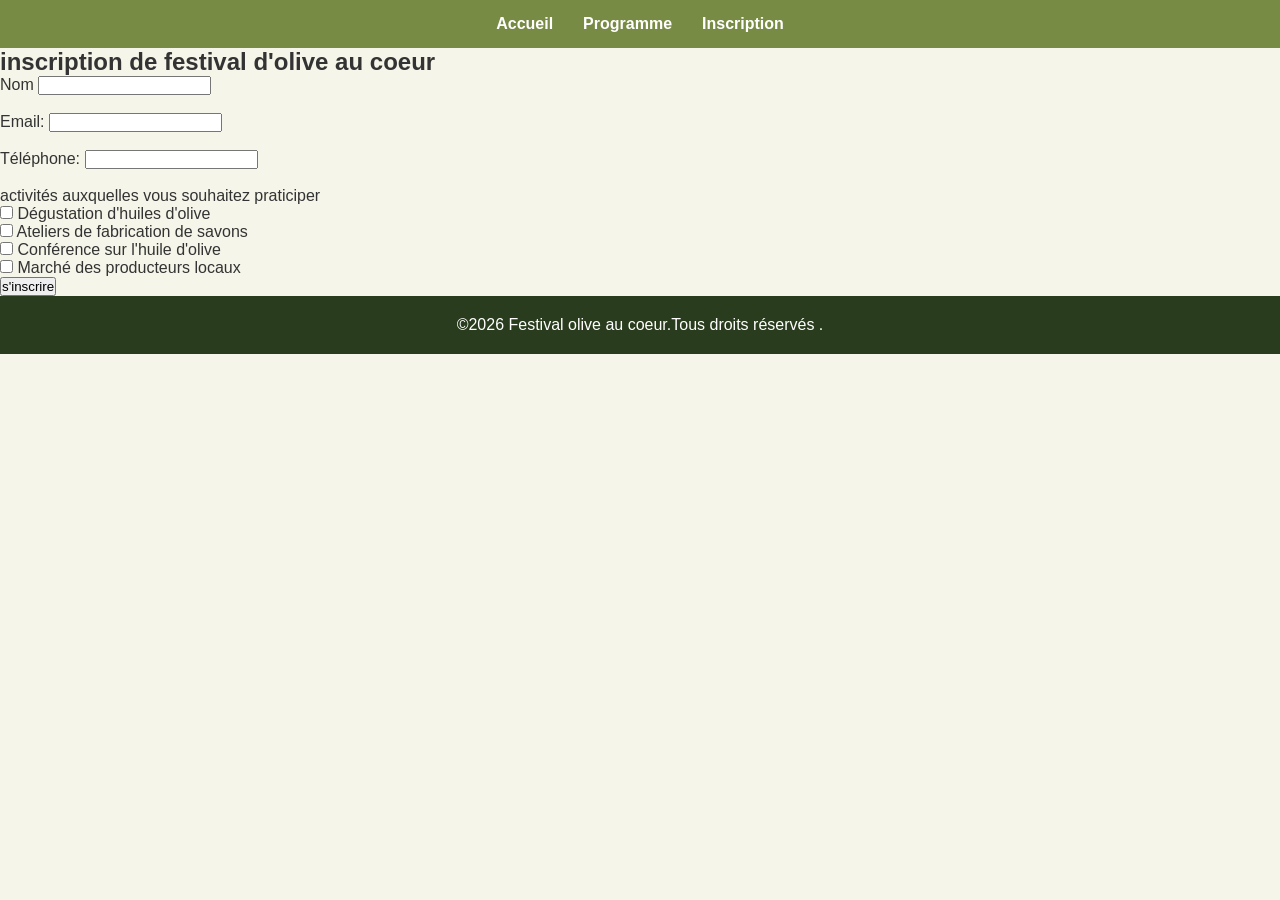
<file: inscription.html>
<!DOCTYPE html>
<html lang="en">
<head>
    <meta charset="UTF-8">
    <meta name="viewport" content="width=device-width, initial-scale=1.0">
    <title> inscription de Festival </title>
    <link rel="stylesheet" href="style.css">
</head>
<body>
 <nav class="navbar">
        <ul>
            <li><a href="index.html">Accueil</a></li>
            <li><a href="program.html">Programme</a></li>
            <li><a href="inscription.html">Inscription</a></li>
        </ul>
    </nav>
<main>
    <section> 
        <h1>inscription de festival d'olive au coeur </h1>
        <form action="submit-inscription.php" method="post">
            <label for="name">Nom</label>
            <input type="text"id="name" name="name" required><br><br>
            
            <label for="email">Email:</label>
            <input type="email"id="email" name="email" required><br><br>

            <label for="phone">Téléphone:</label>
            <input type="tel" id="phone" name="phone"><br><br>

            <label for="activités">activités auxquelles vous souhaitez praticiper</label><br>
            <input type="checkbox" id="testing" name="activities[]" value="Dégustation d'huiles d'olive">
            <label for="tasting">Dégustation d'huiles d'olive</label><br>

            <input type="checkbox"id="workshop"name="activities[]" value="Ateliers de fabrication de savons">
            <label for="workshop">Ateliers de fabrication de savons</label><br>

            <input type="checkbox"id="Conférence" name="activities[]"value="Conférence sur l'huile d'olive">
            <label for="Conférence">Conférence sur l'huile d'olive</label><br>

            <input type="checkbox" id="market" name="activities" value="Marché des produieurs locaux">
            <label for="market">Marché des producteurs locaux</label><br>

            <input type="submit" value="s'inscrire">
        </form>

    
    </section>
</main>
<footer>
    <p>&copy;2026 Festival olive au coeur.Tous droits réservés .</p>
</footer>
</body>
</html>
</file>
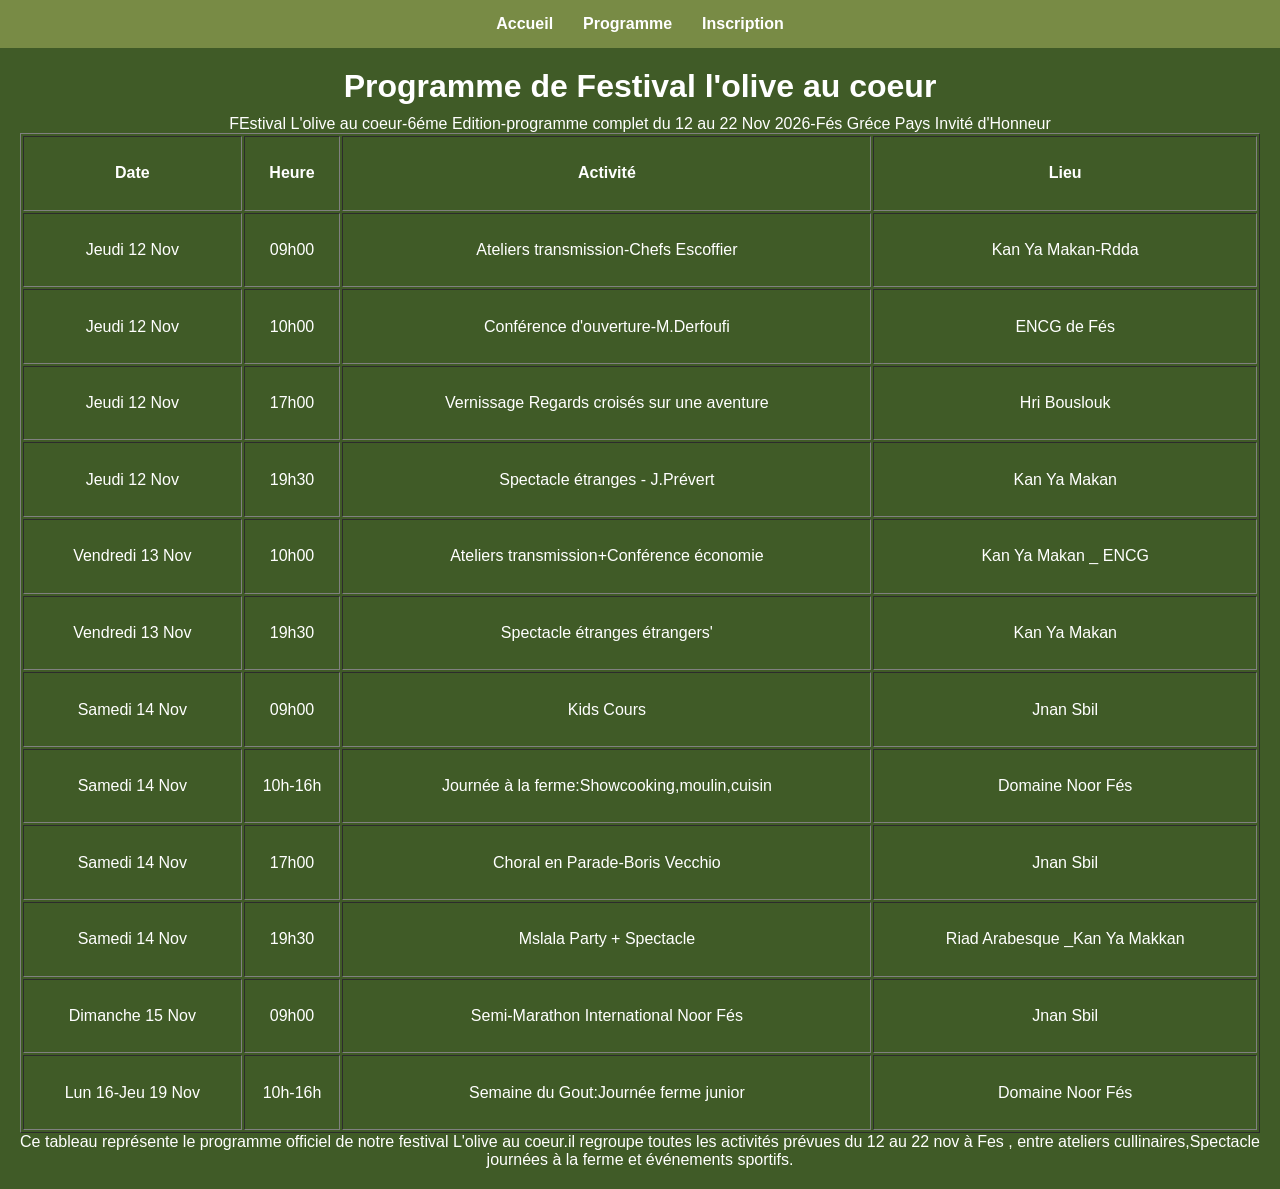
<file: program.html>
<!DOCTYPE html>
<html lang="en">
<head>
    <meta charset="UTF-8">
    <meta name="viewport" content="width=device-width, initial-scale=1.0">
    <title>Programme de fistival</title>
      <link rel="stylesheet" href="style.css">
    
</head>
<body>
    <nav class="navbar">
        <ul>
            <li><a href="index.html">Accueil</a></li>
            <li><a href="program.html">Programme</a></li>
            <li><a href="inscription.html">Inscription</a></li>
        </ul>
    </nav>
    <header>
    <h1>Programme de Festival l'olive au coeur</h1>
    <p>FEstival L'olive au coeur-6éme Edition-programme complet du 12 au 22 Nov
        2026-Fés Gréce Pays Invité d'Honneur </p> 
    <table border="1px" align="center" width="100%" height="1000px">
        <tr>
            <th>Date</th>
            <th>Heure</th>
            <th>Activité</th>
            <th>Lieu</th>
        </tr>
        <tr>
            <td>Jeudi 12 Nov</td>
            <td>09h00</td>
            <td>Ateliers transmission-Chefs Escoffier</td>
            <td>Kan Ya Makan-Rdda</td>
        </tr>
         <tr>
            <td>Jeudi 12 Nov</td>
            <td>10h00</td>
            <td>Conférence d'ouverture-M.Derfoufi</td>
            <td>ENCG de Fés </td>
         </tr>
         <tr>
            <td>Jeudi 12 Nov </td>
            <td>17h00</td>
            <td>Vernissage Regards croisés sur une aventure </td>
            <td>Hri Bouslouk</td>
         </tr>
         <tr>
         <td>Jeudi 12 Nov </td>
         <td>19h30</td>
         <td>Spectacle étranges - J.Prévert</td>
         <td>Kan Ya Makan </td>
         </tr>
         <tr>
            <td>Vendredi 13 Nov</td>
            <td>10h00</td>
            <td>Ateliers transmission+Conférence économie </td>
            <td>Kan Ya Makan _ ENCG</td>
         </tr>
         <tr>
            <td>Vendredi 13 Nov</td>
            <td>19h30</td>
            <td>Spectacle étranges étrangers'</td>
            <td>Kan Ya Makan</td>
         </tr>
         <tr>
            <td>Samedi 14 Nov</td>
            <td>09h00</td>
            <td>Kids Cours</td>
            <td>Jnan Sbil</td>
         </tr>
         <tr>
            <td>Samedi 14 Nov </td>
            <td>10h-16h</td>
            <td>Journée à la ferme:Showcooking,moulin,cuisin</td>
            <td>Domaine Noor Fés</td>
         </tr>
         <tr>
            <td>Samedi 14 Nov</td>
            <td>17h00</td>
            <td>Choral en Parade-Boris Vecchio</td>
            <td>Jnan Sbil</td>
         </tr>
         <tr>
            <td>Samedi 14 Nov </td>
            <td>19h30</td>
            <td>Mslala Party + Spectacle</td>
            <td>Riad Arabesque _Kan Ya Makkan</td>
         </tr>
         <tr>
            <td>Dimanche 15 Nov</td>
            <td>09h00</td>
            <td>Semi-Marathon International Noor Fés</td>
            <td>Jnan Sbil</td>
         </tr>
         <tr>
            <td>Lun 16-Jeu 19 Nov</td>
            <td>10h-16h</td>
            <td>Semaine du Gout:Journée ferme junior</td>
            <td>Domaine Noor Fés</td>
         </tr>
    </table>
          <p> Ce tableau représente le programme officiel de notre festival L'olive au 
            coeur.il regroupe toutes les activités prévues du 12 au 22 nov à Fes , entre 
            ateliers cullinaires,Spectacle journées à la ferme et événements sportifs.
          </p>
    </header>
</body>


</html>
</file>
<file: style.css>
/* GENERAL */
* {
margin: 0;
padding: 0;
box-sizing: border-box;
}

body {
font-family: Arial, sans-serif;
background-color: #f5f5e9;
color: #333;
}.compte-a-rebours {
    display: flex;
}

/* HEADER */
header {
background-color: #405b27;
color: white;
text-align: center;
padding: 20px;
}

header h1 {
font-size: 32px;
margin-bottom: 10px;
}

/* NAVBAR */
.navbar {
background-color: #788b45;
padding: 15px;
}

.navbar ul {
list-style: none;
display: flex;
justify-content: center;
gap: 30px;
}

.navbar ul li a {
color: white;
text-decoration: none;
font-weight: bold;
}

.navbar ul li a:hover {
color: #f5e6b8;
}

/* HERO */
.hero {
height: 500px;

background-image:
linear-gradient(rgba(0,0,0,0.45), rgba(0,0,0,0.45)),
url("image/Capture-decran-2023-10-31-a-11.02.47.png");

background-size: cover;
background-position: center;

display: flex;
flex-direction: column;
justify-content: center;
align-items: center;

text-align: center;
color: white;
padding: 20px;
}

.hero h2 {
font-size: 35px;
margin-bottom: 20px;
}

.hero p {
font-size: 18px;
margin-bottom: 30px;
}

/* BUTTON */
.btn {
background-color: antiquewhite;
color: #405b27;
padding: 13px 25px;
text-decoration: none;
border-radius: 25px;
font-weight: bold;
}

.btn:hover {
background-color: #788b45;
color: white;
}

/* ABOUT */
.about {
padding: 50px 20px;
text-align: center;
}

.about h2 {
color: #405b27;
margin-bottom: 20px;
}

.about p {
font-size: 17px;
line-height: 1.8;
}

/* PROGRAMME */
.program {
padding: 50px 20px;
text-align: center;
background-color: #e8ebd6;
}

.program h2 {
color: #405b27;
margin-bottom: 20px;
}

.program p {
margin: 15px;
}

.program a {
color: #405b27;
font-weight: bold;
text-decoration: none;
}

/* COUNTDOWN */
.countdown {
background-color: #405b27;
color: white;
text-align: center;
padding: 50px 20px;
}

.countdown h2 {
font-size: 28px;
margin-bottom: 30px;
}

.timer {
display: flex;
justify-content: center;
gap: 20px;
flex-wrap: wrap;
}

.time-box {
background-color: #f5f5e9;
color: #405b27;
padding: 20px;
border-radius: 12px;
width: 100px;
}

.time-box span {
display: block;
font-size: 30px;
font-weight: bold;
}

.time-box small {
font-size: 14px;
}

/* FOOTER */
footer {
background-color: #293c1d;
color: white;
text-align: center;
padding: 20px;
}

/* RESPONSIVE */
@media screen and (max-width: 600px) {
.navbar ul {
flex-wrap: wrap;
gap: 15px;
}

.hero h2 {
font-size: 25px;
}

.hero p {
font-size: 16px;
}
}

/*Countdiwn Design*/
.countdown{
    display: flex;
    flex-direction: row;
    justify-content: center;
    align-items: center;
    margin-top: 25px;
    margin-bottom: 25px;
    flex-wrap: wrap;
    gap:15px ;
}

.time-box{ 
    background-color: #788b45;
    color: white;
    width: 110px;
    padding: 20px 10px;
    border-radius: 15px;
    text-align: center;
    box-sizing: border-box;
}

.time-box h2{
    font-size: 30px;
    margin: 0;
    
}
.time-box p{
    font-size: 16px;
    margin-top: 8px;
    margin-bottom: 0;
    color: #f0d6b5;
}
</file>
